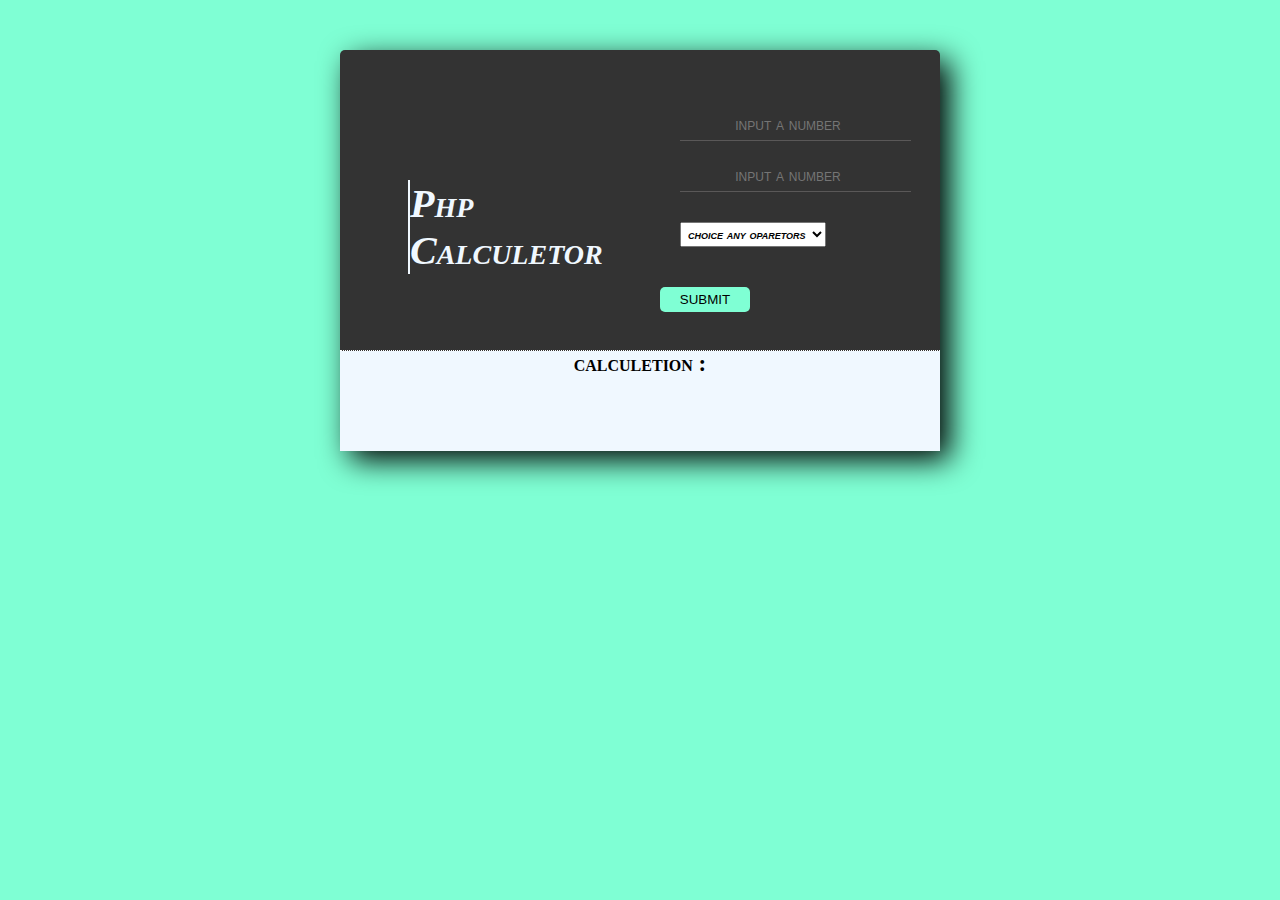
<file: Calculetor/index.html>
<!DOCTYPE html>
<html>
    <head>
        <title>Calculetor</title>
        <link rel="stylesheet" type="text/css" href="style.css">
    </head>

    <body>
        <!----Main content----->
        <div class="content">
            <!-----main program----->
            <div class="mechine">
                <!--------left side-------->
                <div class="left">
                    <h1>Php Calculetor</h1>
                </div>
                <!------right side------->
                <div class="right">
                    <form class="">
                        <!------input veriable------>
                        <input type="number" name="1stNum" placeholder="input a number" class="">
                        <input type="number" name="2stNum" placeholder="input a number" class="">
                        <select name="oparetor">
                            <option>choice any oparetors</option>
                            <option>+</option>
                            <option>-</option>
                            <option>*</option>
                            <option>/</option>
                        </select>
                    </form>
                    <button type="submit">SUBMIT</button>
                </div>
            </div>
            <div class="output">
                <h1>calculetion :</h1>
                <!----php develop----->
                <div id="dev">
                    
                </div>
            </div>

        </div>
    </body>
</html>
</file>
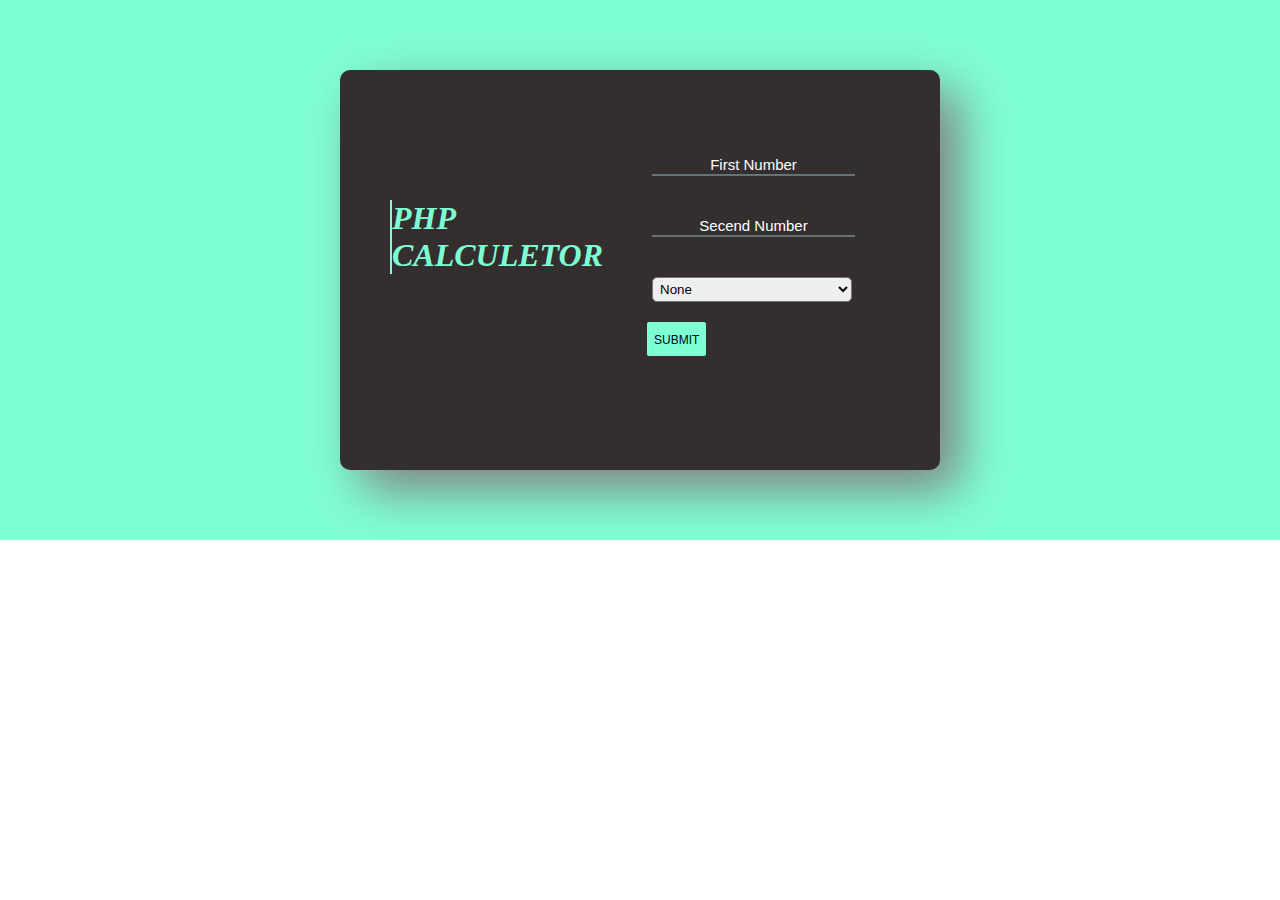
<file: web development project/index.html>
<!DOCTYPE html>
<html>
    <head>
        <title>Celculetor Design</title>
        <link rel="stylesheet" type="text/css" href="css/style.css">
    </head>
    <body>
        <div class="Wepper_area">
            <div class="content_area">
                <div class="content">
                    <div class="content_left"><h1>PHP CALCULETOR</h1></div>
                    <div class="content_right">
                        <form>
                            <input type="text" name="input 1st number" placeholder="First Number"><br>
                            <input type="text" name="input 2md number" placeholder="Secend Number"><br>
                            <select>oparetors
                                <option>None</option>
                                <option>+</option>
                                <option>-</option>
                                <option>x</option>
                                <option>/</option>
                            </select><br>
                            <button>Submit</button>
                        </form>
                    </div>  
                </div>
                <div class="result">

                </div>
                     
            </div>
        </div>
    </body>
</html>
</file>
<file: Calculetor/style.css>
*{
    margin: 0 auto;
    outline: 0 auto;
}
body{
    background-color: aquamarine;
}
.content{
    height: 400px;
    width: 600px;
    margin-top: 50px;
    background-color: #333333;
    border-radius: 5px;
    box-shadow: 10px 10px 30px #000;
}
.mechine{
    height: 300px;
    border-bottom: 1.75px dotted #fff;
}
    /***********/
.left{
    float: left;
    width: 300px;
}
.left h1{
    margin: 68px;
    margin-top: 130px;
    color: aliceblue;
    font-size: 40px;
    font-family: 'Eras Light ITC';
    font-style: italic;
    font-variant-caps: small-caps;
    border-left: 2px solid aliceblue;
}
.right{
    float: right;
    width: 300px;
}
.right form{
    margin-top: 50px;
}
.right form input{
    margin: 10px 40px;
    padding: 5px;
    text-align: center;
    font-size: 17px;
    color: aliceblue;
    background-color: #333333;
    font-variant-caps: small-caps;
    border: none;
    border-bottom: 1px solid rgb(90, 88, 88);
}
.right form select{
    margin: 20px;
    margin-left: 40px;
    padding: 3px;
    font-variant-caps: small-caps;
    font-style: italic;
    font-weight: bold;
}
.right button{
    width: 90px;
    padding: 5px;
    margin: 20px;
    background-color: aquamarine;
    border-radius: 5px;
    border: none;
    cursor: pointer;
}
.right form input:hover{
    border-bottom: 2px dotted #fff;
}
.right button:hover{
    background-color: rgba(28, 255, 7, 0.747);
    color: aliceblue;
}
.output{
    background-color: aliceblue;
    height: 100px;
}
.output h1{
    margin: 0px;
    margin-top: 0px;
    text-align: center;
    font-size: 23px;
    font-family: 'Eras Light ITC';
    font-variant-caps: small-caps;

}
#dev{
    margin-left: 10px;
}
</file>
<file: web development project/css/style.css>
*{
    padding: 0 auto;
    margin: 0 auto;
    outline: 0 auto;
}
.Wepper_area{
    background-color: aquamarine;
    display: block;
    padding: 70px;

}
.content_area{
    height: 400px;
    width: 600px;
    background-color: rgb(53, 46, 46);
    border-radius: 10px;
    box-shadow: 20px 20px 50px gray;
}
.content{
    height: 350px;
    width: 600px;
}

.content_area h1{
    color: aquamarine;
    border-left: 2px solid aquamarine;
    font-family: 'Times New Roman', Times, serif;
    font-style: italic;
    font-weight: bolder;
}
.content_left{
    float: left;
    height: 300px;
    width: 30px;
    margin-top: 130px;
    margin-left: 50px;

}
.content_right{
    float: right;
    height: 300px;
    
}
.content_area form{
    margin-left: 70px;
    margin: 50px;
    margin-bottom: 0px;
    padding: 15px;
    
}
.content_area form input{
    color: #fff;
    background-color:  rgb(53, 46, 46);
    border: none;
    font-size: 15px;
    margin: 20px;
    text-align: center;
    border-bottom: 2px solid #617575;
}
/* chenge placeholder colour*/
::-webkit-input-placeholder{
    color: #fff;
}
.content_right select{
    margin: 20px;
    width: 200px;
    padding: 3px;
    border-radius: 5px;
}
.content_right button{
    border: none;
    padding: 7px;
    margin-left: 15px;
    border-radius: 2px;
    background-color: aquamarine;
    font-size: 17px;
    font-variant-caps: all-small-caps;
    cursor: pointer;
}
/**/

/*******/
.result{
    height: 50px;
    text-align: center;
    color: #fff;
    font-style: italic;
    font-size: 22px;
    margin-right: 100px;
}
</file>
